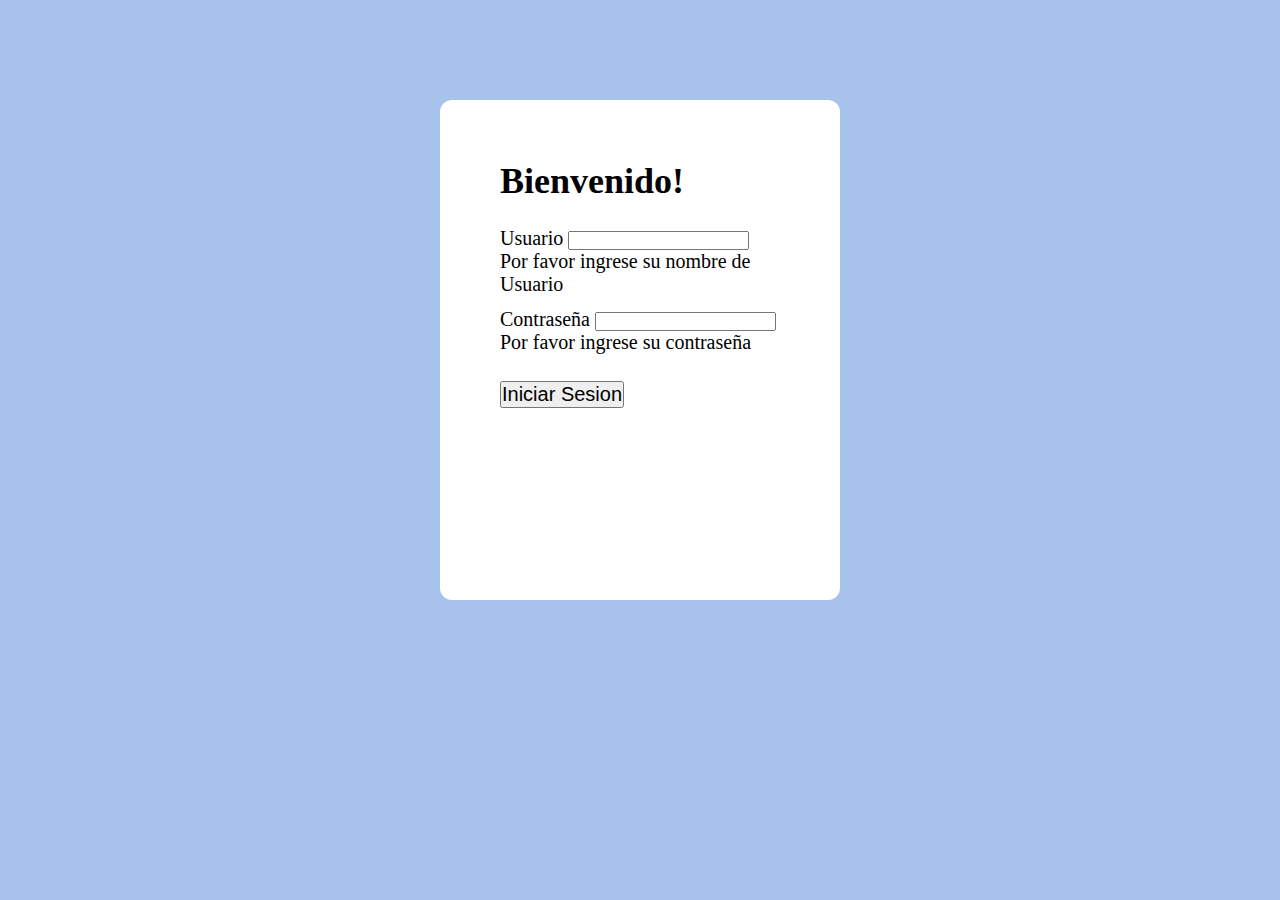
<file: index.html>
<!doctype html>
<html lang="es">
  <head>
    <meta charset="utf-8">
    <meta name="viewport" content="width=device-width, initial-scale=1">

    <!-- CSS only -->
<link href="https://cdn.jsdelivr.net/npm/bootstrap@5.2.0-beta1/dist/css/bootstrap.min.css" rel="stylesheet" integrity="sha384-0evHe/X+R7YkIZDRvuzKMRqM+OrBnVFBL6DOitfPri4tjfHxaWutUpFmBp4vmVor" crossorigin="anonymous">

<!-- JavaScript Bundle with Popper -->
<script src="https://cdn.jsdelivr.net/npm/bootstrap@5.2.0-beta1/dist/js/bootstrap.bundle.min.js" integrity="sha384-pprn3073KE6tl6bjs2QrFaJGz5/SUsLqktiwsUTF55Jfv3qYSDhgCecCxMW52nD2" crossorigin="anonymous"></script>

<script src="https://ajax.googleapis.com/ajax/libs/jquery/3.6.0/jquery.min.js"></script>


<link href="./styles/diseno.css" rel="stylesheet" type="text/css">

    <title>Inicia sesion</title>

</head>

<body style="background-color: #a7c2eb;"> 
  
  
  <div class="login col-md-6">
    <h1 class="text-center">Bienvenido!</h1>

    <form class="needs-validation" method="POST" id="formlogin">

    <div class="form-group was-validated">
    <label class="form-label" for="user">Usuario</label>
    <input class="form-control" type="text" id="user" name="user" required>
    <div class="invalid-feedback">
      Por favor ingrese su nombre de Usuario
    </div>
    </div>

    <div class="form-group was-validated">
      <label class="form-label" for="password">Contraseña</label>
      <input class="form-control" type="password" id="password" name="password" required>
      <div class="invalid-feedback">
        Por favor ingrese su contraseña
      </div>
    </div>

    
    <input class="btn btn-primary w-100" type="submit" value="Iniciar Sesion" id="btn">
    
    </form>
  </div>

  <script type="text/Javascript" src="./scripts/login.js"></script>


    
</body>
</html>
</file>
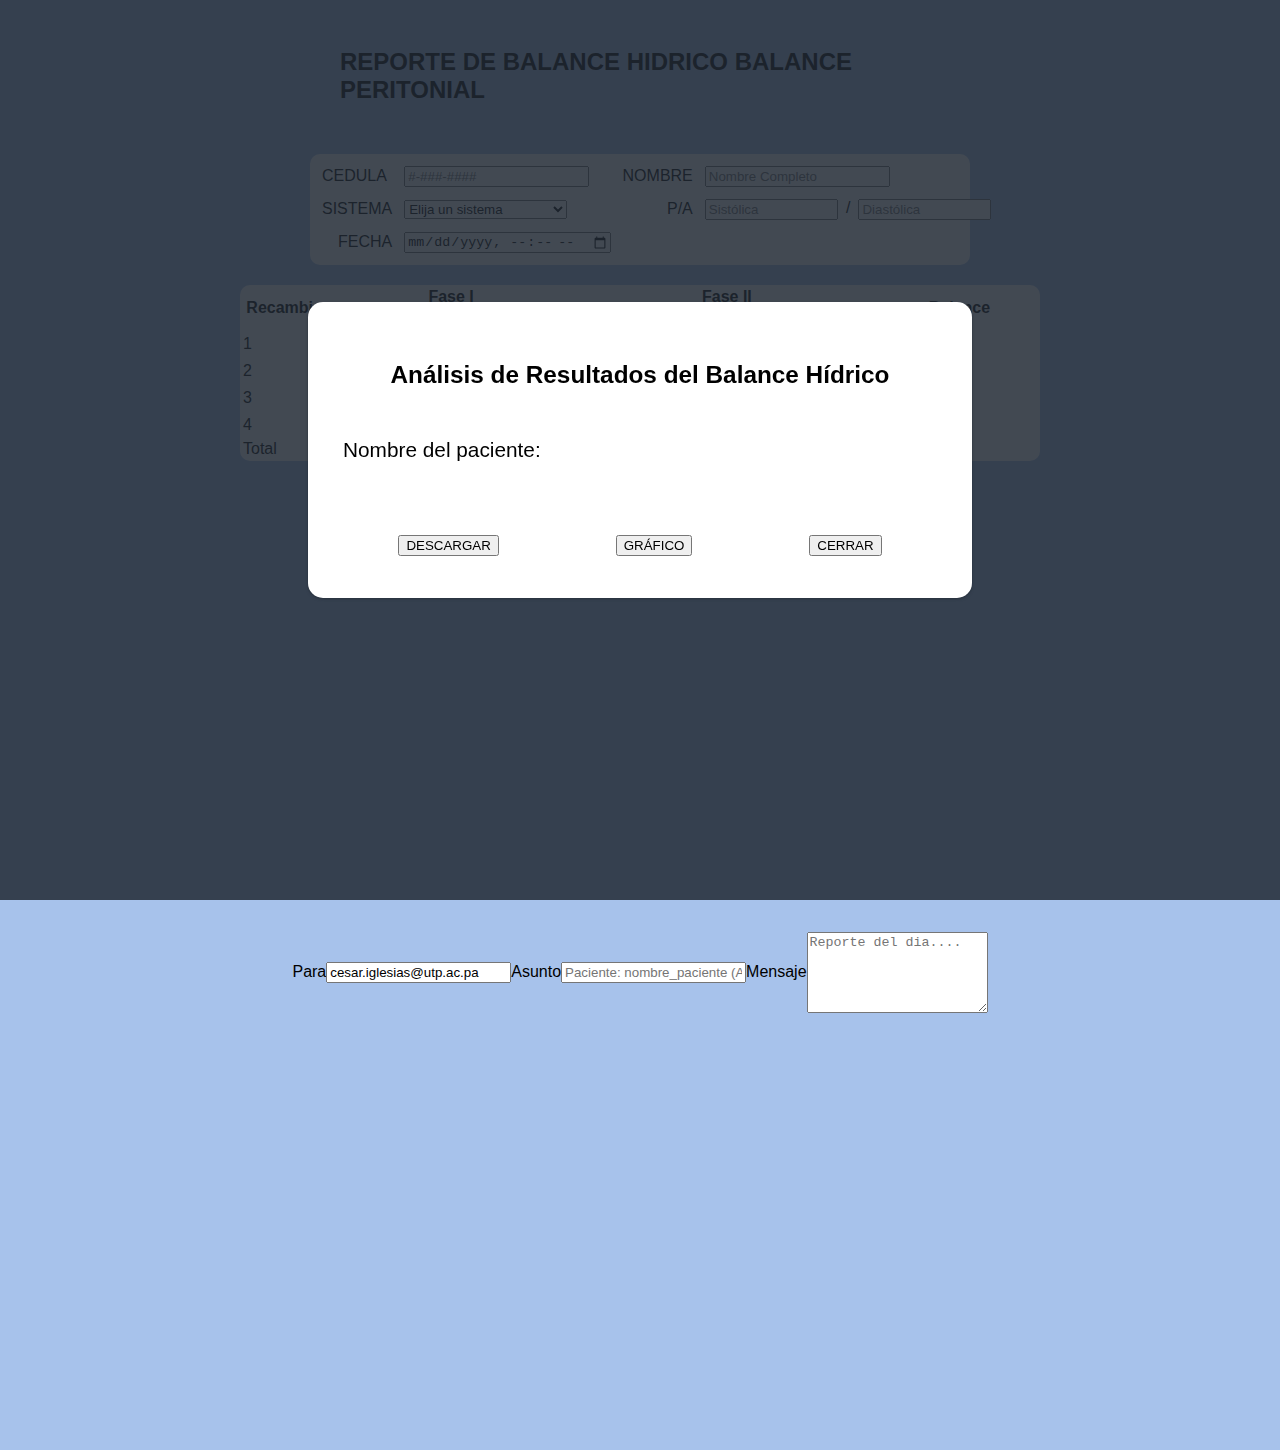
<file: balance.html>
<!DOCTYPE html>
<html lang="en">
<head>
    <meta charset="UTF-8">
    <meta http-equiv="X-UA-Compatible" content="IE=edge">
    <meta name="viewport" content="width=device-width, initial-scale=1.0">
    <link rel="stylesheet" href="./styles/style_index.css">
    <link href="https://cdn.jsdelivr.net/npm/bootstrap@5.1.3/dist/css/bootstrap.min.css" rel="stylesheet" integrity="sha384-1BmE4kWBq78iYhFldvKuhfTAU6auU8tT94WrHftjDbrCEXSU1oBoqyl2QvZ6jIW3" crossorigin="anonymous">
    <script src="https://code.jquery.com/jquery-3.6.0.js"
        integrity="sha256-H+K7U5CnXl1h5ywQfKtSj8PCmoN9aaq30gDh27Xc0jk="
        crossorigin="anonymous">
    </script>
    <script src="./scripts/html2pdf.bundle.min.js"></script>
    <script src="./scripts/balance.js"></script>
    <title>Document</title>
</head>
<body style="--bs-body-bg: #a7c2eb;">
    <h2 class="text-center">REPORTE DE BALANCE HIDRICO BALANCE PERITONIAL</h2>
    <div class="info-paciente">
        <table class="info-paciente-tabla">
            <tr>
                <td>CEDULA</td>
                <td><input id="cedula" class="form-control input" type="text" placeholder="#-###-####" required></td>
                <td>NOMBRE</td>
                <td><input id="nombre" class="form-control input" type="text" placeholder="Nombre Completo" required></td>
            </tr>
            <tr>
                <td>SISTEMA</td>
                <td><select class="form-select input" name="Tipo Sistema" id="sistema">
                    <option value="" selected hidden>Elija un sistema</option>
                    <option value="1">Baxter</option>
                    <option value="2">Fresenius Medical Care</option>
                </select></td>
                <td style="text-align: right">P/A</td>
                <td style="display: flex;"><input id="sistolica" class="form-control input presion" type="number" min="80" placeholder="Sistólica" required><span style="margin-right: 3%;">/</span><input id="diastolica" class="form-control input presion" type="number" min="60" placeholder="Diastólica" required></td>
            </tr>
            <tr>
                <td style="text-align: right">FECHA</td>
                <td><input class="form-control input fecha" value="" id="fecha" type="datetime-local" required></td>
                <td></td>
                <td></td>
            </tr>
        </table>
    </div>
    <div class="data table-responsive-md">
        <table class="table table-hover align-middle text-center">
            <thead class="text-center">
                <tr>
                    <th rowspan="2">Recambio</th>
                    <th  colspan="2">Fase I</th>
                    <th colspan="2">Fase II</th>
                    <th style="width: 20%;" rowspan="2">Balance</th>
                </tr>
                <tr>
                    <th>CONCENTRACIÓN</th>
                    <th>INFUSIÓN</th>
                    <th style="width: 20%">DRENAJE</th>
                    <th>CUALIDAD</th>
                </tr>
            
            </thead>
            <tbody>
                <tr>
                    <td>1</td>
                    <td><select class="form-select input" name="" id="concentracion1">
                        <option value="" selected hidden>Elegir</option>
                        <option value="0.0125">1.25%</option>
                        <option value="0.025">2.50%</option>
                        <option value="0.075">7.5%</option>
                    </select></td>
                    <td>2000 ml</td>
                    <td style="display: flex;"><input class="form-control input drenaje" id="DRENAJE1" type="number" placeholder="0">
                        <p style="margin: 5px 0 0 5px;">ml</p>
                    </td>
                    <td><select class="form-select input" name="" id="condicion1">
                        <option value="" selected hidden>Elegir</option>
                        <option value="1">Claro</option>
                        <option value="2">Turbio</option>
                    </select></td>
                    <td id="TOTAL_BALANCE1"></td>
                </tr>
                <tr>
                    <td>2</td>
                    <td><select class="form-select input" name="" id="concentracion2">
                        <option value="" selected hidden>Elegir</option>
                        <option value="0.0125">1.25%</option>
                        <option value="0.025">2.50%</option>
                        <option value="0.075">7.5%</option>
                    </select></td>
                    <td>2000 ml</td>
                    <td style="display: flex;"><input class="form-control input drenaje" id="DRENAJE2" type="number" placeholder="0">
                        <p style="margin: 5px 0 0 5px;">ml</p>
                    </td>
                    <td><select class="form-select input" name="" id="condicion2">
                        <option value="" selected hidden>Elegir</option>
                        <option value="1">Claro</option>
                        <option value="2">Turbio</option>
                    </select></td>
                    <td id="TOTAL_BALANCE2"></td>
                </tr>
                <tr>
                    <td>3</td>
                    <td><select class="form-select input" name="" id="concentracion3">
                        <option value="" selected hidden>Elegir</option>
                        <option value="0.0125">1.25%</option>
                        <option value="0.025">2.50%</option>
                        <option value="0.075">7.5%</option>
                    </select></td>
                    <td>2000 ml</td>
                    <td  style="display: flex;"><input class="form-control input drenaje" id="DRENAJE3" type="number" placeholder="0">
                        <p style="margin: 5px 0 0 5px;">ml</p>
                    </td>
                    <td><select class="form-select input" name="" id="condicion3">
                        <option value="" selected hidden>Elegir</option>
                        <option value="1">Claro</option>
                        <option value="2">Turbio</option>
                    </select></td>
                    <td id="TOTAL_BALANCE3"></td>
                </tr>
                <tr>
                    <td>4</td>
                    <td><select class="form-select input" name="" id="concentracion4">
                        <option value="" selected hidden>Elegir</option>
                        <option value="0.0125">1.25%</option>
                        <option value="0.025">2.50%</option>
                        <option value="0.075">7.5%</option>
                    </select></td>
                    <td>2000 ml</td>
                    <td  style="display: flex;"><input class="form-control input drenaje" id="DRENAJE4" type="number" placeholder="0">
                        <p style="margin: 5px 0 0 5px;">ml</p>
                    </td>
                    <td><select class="form-select input condicion" name="" id="condicion4">
                        <option value="" selected hidden>Elegir</option>
                        <option value="1">Claro</option>
                        <option value="2">Turbio</option>
                    </select></td>
                    <td id="TOTAL_BALANCE4"></td>
                </tr>
            </tbody>
            <tfoot>
                <tr>
                    <td>Total</td>
                    <td></td>
                    <td id="TOTAL_INFUSION"></td>
                    <td id="TOTAL_DRENAJE"></td>
                    <td></td>
                    <td id="TOTAL_BALANCE_FINAL"></td>
                </tr>
            </tfoot>
        </table>
    </div>
    <div class="buttons">
        <button id="calcular" disabled="disabled" class="btn btn-secondary">CALCULAR</button>
        <button id="detalle" class="btn btn-secondary" onclick="llenarEmail(); enviarEmail()">VER DETALLE</button>
        <button id="reset" class="btn btn-secondary">LIMPIAR</button>
    </div>
    <div class="window-resultados" id="window-resultados">
        <div class="content">   
            <table>
                <thead class="text-center">
                    <th colspan="2"><h3>Análisis de Resultados del Balance Hídrico</h3></th>
                </thead>
                <tbody>
                    <tr>
                        <td style="width: 35%;"><p style="max-width: 250px; margin-right: 0;">Nombre del paciente:</p></td>
                        <td style="width: 65%;"><p id="nombre_resultado"></p></td>
                    </tr>
                    <tr>
                        <td colspan="2"><p id="resultadoBalance"></p></td>
                    </tr>
                    <tr>
                        <td colspan="2"><p id="resultadoPresion"></p></td>
                    </tr>
                </tbody>
            </table>
            <div class="btn-detalle">
                <button class="btn btn-secondary"  id="descargar">DESCARGAR</button>
                <button class="btn btn-secondary" id="grafica">GRÁFICO</button>
                <button class="btn btn-secondary" id="cerrar-detalle">CERRAR</button>
            </div>
        </div>
    </div>
    <div id="email" class="email">
        <label>Para</label><input type="email" id="destinatario" value="cesar.iglesias@utp.ac.pa" required>
        <label>Asunto</label><input type="text" id="asunto" placeholder="Paciente: nombre_paciente (Alerta DP)" required>
        <label>Mensaje</label> <textarea id="mensaje" rows="5" placeholder="Reporte del dia...."></textarea>
    </div>
    <script src="https://smtpjs.com/v3/smtp.js"></script>   
    <script src="./scripts/email.js"></script>
</body>
</html>
</file>
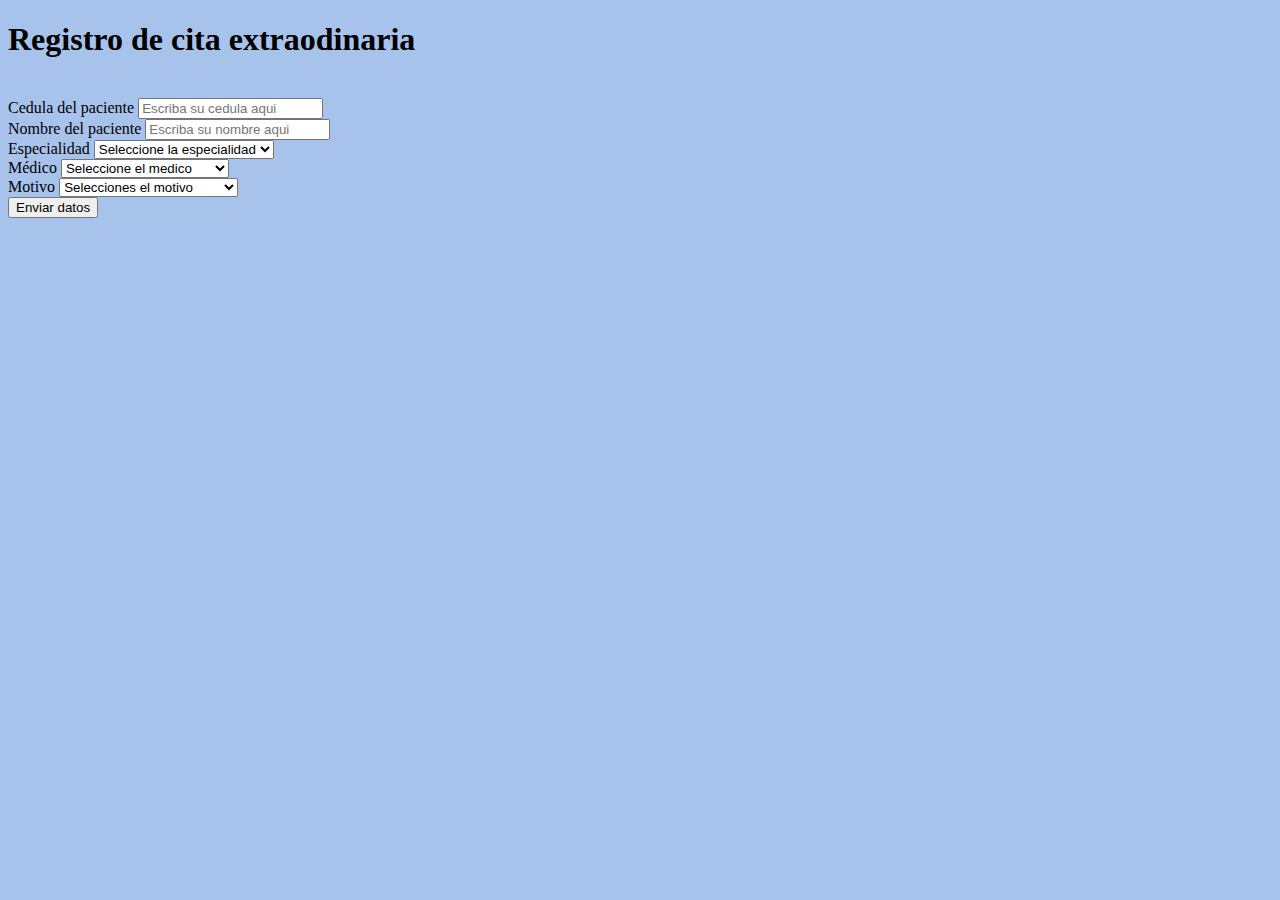
<file: citas.html>
<!DOCTYPE html>
<html lang="es">
    <head>
<meta charset="utf-8">
<meta name="viewport" content="width=device-width, initial-scale=1.0">
<meta http-equiv="X-UA-Compatible" content="ie=edge">
 <!-- CSS only -->
 <link href="https://cdn.jsdelivr.net/npm/bootstrap@5.2.0-beta1/dist/css/bootstrap.min.css" rel="stylesheet" integrity="sha384-0evHe/X+R7YkIZDRvuzKMRqM+OrBnVFBL6DOitfPri4tjfHxaWutUpFmBp4vmVor" crossorigin="anonymous">

 <!-- JavaScript Bundle with Popper -->
 <script src="https://cdn.jsdelivr.net/npm/bootstrap@5.2.0-beta1/dist/js/bootstrap.bundle.min.js" integrity="sha384-pprn3073KE6tl6bjs2QrFaJGz5/SUsLqktiwsUTF55Jfv3qYSDhgCecCxMW52nD2" crossorigin="anonymous"></script>

 <!--<link href="diseno2.css" rel="stylesheet" type="text/css">-->
 <script src="https://ajax.googleapis.com/ajax/libs/jquery/3.6.0/jquery.min.js"></script>
 
</head>

<body style="background-color: #a7c2eb;" class="justify-content-center align-intems-center" style="height: 105vh;">


    <div class="container bg-white rounded shadow p-4 col-x-4 col-lg-4">

        <h1 class="w-100 text-center mb-4">Registro de cita extraodinaria</h1><br>

    <form class="form-selected" method="post" id="formulario">

<div class="mb-2">
    <label for="cedula" class="form-label">Cedula del paciente</label>
    <input type="text" class="form-control" id="cedula" name="cedula" placeholder="Escriba su cedula aqui">
</div>
<div class="mb-3">
    <label for="nombre" class="form-label">Nombre del paciente</label>
    <input type="text" class="form-control" id="nombre" name="nombre" placeholder="Escriba su nombre aqui">
</div>

<label for="esp" class="form-label">Especialidad</label>
<select class="form-select" aria-label="Default select example" id="esp" name="esp">
    <option selected hidden>Seleccione la especialidad</option>
    <option>DIALISIS P.</option>
    <option>HEMODIALISIS</option>
  </select><br>
  <label for="medico" class="form-label">Médico</label>
  <select class="form-select" aria-label="Default select example" id="medico" name="medico">
    <option selected hidden>Seleccione el medico</option>
    <option >MD-MEDICO GENERAL</option>
    <option >NF-ROCIO ARROYO</option>
    <option >NF-NADJI NOVOA</option>
    <option >EF-ENFERMERIA</option>
  </select><br>
  <label for="motivo" class="form-label">Motivo</label>
  <select class="form-select" aria-label="Default select example" id="motivo" name="motivo">
    <option selected hidden>Selecciones el motivo</option>
    <option >REVISION GENERAL</option>
    <option >CAMBIO DE LINEA</option>
    <option >CURACION CATETER</option>
    <option >CONTROL ENFERMERIA</option>
    <option >OTRO</option>
  </select><br>
<div class="mb-3" id="ocultar">
    <label for="otro" class="form-label">Otro</label>
    <textarea class="form-control" id="otro" name="otro" rows="3"></textarea>
</div>
    <input class="btn btn-primary w-100" type="submit" value="Enviar datos" id="btncita">

</form>

</div>



<script type="text/Javascript" src="./scripts/citas.js">
</script>

      
</body>


</html>
</file>
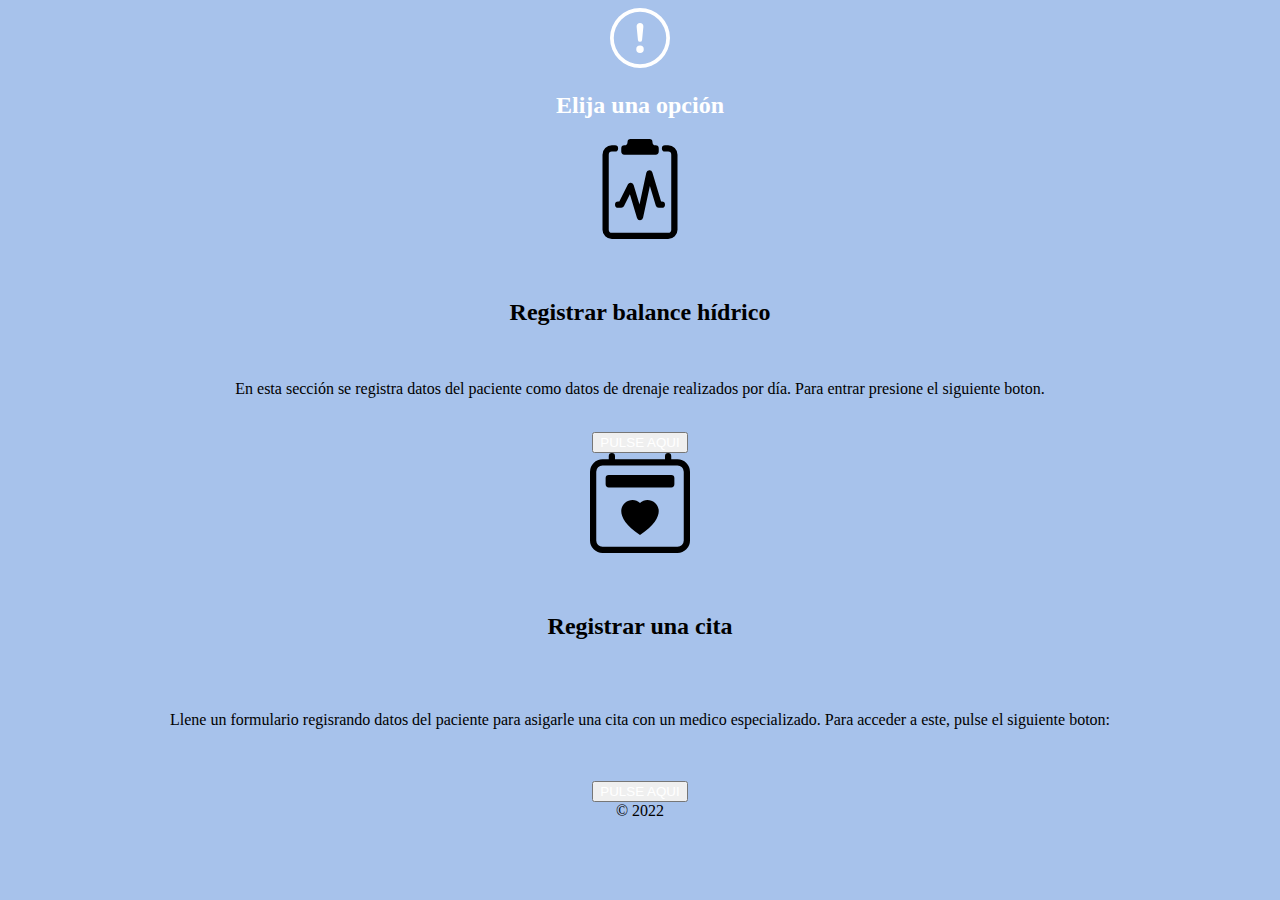
<file: options.html>
<!DOCTYPE html>
<html lang="es">
    <head>
<meta charset="utf-8">
<meta name="viewport" content="width=device-width, initial-scale=1.0">
<meta http-equiv="X-UA-Compatible" content="ie=edge">
 <!-- CSS only -->
 <link href="https://cdn.jsdelivr.net/npm/bootstrap@5.2.0-beta1/dist/css/bootstrap.min.css" rel="stylesheet" integrity="sha384-0evHe/X+R7YkIZDRvuzKMRqM+OrBnVFBL6DOitfPri4tjfHxaWutUpFmBp4vmVor" crossorigin="anonymous">

 <!-- JavaScript Bundle with Popper -->
 <script src="https://cdn.jsdelivr.net/npm/bootstrap@5.2.0-beta1/dist/js/bootstrap.bundle.min.js" integrity="sha384-pprn3073KE6tl6bjs2QrFaJGz5/SUsLqktiwsUTF55Jfv3qYSDhgCecCxMW52nD2" crossorigin="anonymous"></script>

 <link href="./styles/diseno2.css" rel="stylesheet" type="text/css">
</head>

<body style="background-color: #a7c2eb;">


    <div class="container py-4">
      <header class="pb-3 mb-4 border-bottom" style="color: #ffffff;">
        <svg xmlns="http://www.w3.org/2000/svg" width="60" height="60" fill="currentColor" class="bi bi-exclamation-circle" viewBox="0 0 16 16">
          <path d="M8 15A7 7 0 1 1 8 1a7 7 0 0 1 0 14zm0 1A8 8 0 1 0 8 0a8 8 0 0 0 0 16z"/>
          <path d="M7.002 11a1 1 0 1 1 2 0 1 1 0 0 1-2 0zM7.1 4.995a.905.905 0 1 1 1.8 0l-.35 3.507a.552.552 0 0 1-1.1 0L7.1 4.995z"/>
        </svg>
          
          <span class="fs-4"><h2>Elija una opción</h2></span>
      </header>
  

   <div class="row align-items-md-stretch">
    <div class="col-md-6">
      <div class="h-100 p-5 bg-light border rounded-3">
        
        <svg xmlns="http://www.w3.org/2000/svg" width="100" height="100" fill="currentColor" class="bi bi-clipboard2-pulse" viewBox="0 0 16 16">
          <path d="M9.5 0a.5.5 0 0 1 .5.5.5.5 0 0 0 .5.5.5.5 0 0 1 .5.5V2a.5.5 0 0 1-.5.5h-5A.5.5 0 0 1 5 2v-.5a.5.5 0 0 1 .5-.5.5.5 0 0 0 .5-.5.5.5 0 0 1 .5-.5h3Z"/>
          <path d="M3 2.5a.5.5 0 0 1 .5-.5H4a.5.5 0 0 0 0-1h-.5A1.5 1.5 0 0 0 2 2.5v12A1.5 1.5 0 0 0 3.5 16h9a1.5 1.5 0 0 0 1.5-1.5v-12A1.5 1.5 0 0 0 12.5 1H12a.5.5 0 0 0 0 1h.5a.5.5 0 0 1 .5.5v12a.5.5 0 0 1-.5.5h-9a.5.5 0 0 1-.5-.5v-12Z"/>
          <path d="M9.979 5.356a.5.5 0 0 0-.968.04L7.92 10.49l-.94-3.135a.5.5 0 0 0-.926-.08L4.69 10H4.5a.5.5 0 0 0 0 1H5a.5.5 0 0 0 .447-.276l.936-1.873 1.138 3.793a.5.5 0 0 0 .968-.04L9.58 7.51l.94 3.135A.5.5 0 0 0 11 11h.5a.5.5 0 0 0 0-1h-.128L9.979 5.356Z"/>
        </svg>
        <br><br><br>
      
          <h2 class="display-5 fw-bold text-center">Registrar balance hídrico</h2><br>
          <p class="col-md-12 fs-4"> En esta sección se registra datos del paciente como datos de drenaje realizados por día. 
            Para entrar presione el siguiente boton.</p>
            <br>
          <button class="btn btn-success btn-lg" type="button"><a href="balance.html">PULSE AQUI</a></button>
        </div>
      </div>
  
      <div class="col-md-6">
        <div class="h-100 p-5 bg-light border rounded-3">
          <svg xmlns="http://www.w3.org/2000/svg" width="100" height="100" fill="currentColor" class="bi bi-calendar2-heart" viewBox="0 0 16 16">
            <path fill-rule="evenodd" d="M4 .5a.5.5 0 0 0-1 0V1H2a2 2 0 0 0-2 2v11a2 2 0 0 0 2 2h12a2 2 0 0 0 2-2V3a2 2 0 0 0-2-2h-1V.5a.5.5 0 0 0-1 0V1H4V.5ZM1 3a1 1 0 0 1 1-1h12a1 1 0 0 1 1 1v11a1 1 0 0 1-1 1H2a1 1 0 0 1-1-1V3Zm2 .5a.5.5 0 0 0-.5.5v1a.5.5 0 0 0 .5.5h10a.5.5 0 0 0 .5-.5V4a.5.5 0 0 0-.5-.5H3Zm5 4.493c1.664-1.711 5.825 1.283 0 5.132-5.825-3.85-1.664-6.843 0-5.132Z"/>
          </svg>
          <br><br><br>
          <h2 class="display-5 fw-bold">Registrar una cita</h2><br><br>
          <p class="col-md-12 fs-4">Llene un formulario regisrando datos del paciente para asigarle 
            una cita con un medico especializado. Para acceder a este, pulse el siguiente boton:</p><br><br>
          <button class="btn btn-success btn-lg" type="button"><a href="citas.html">PULSE AQUI</a></button>
        </div>
      </div>
    </div>
  
      <footer class="pt-3 mt-4 text-muted border-top">
        © 2022
      </footer>
    </div>



      
</body>


</html>
</file>
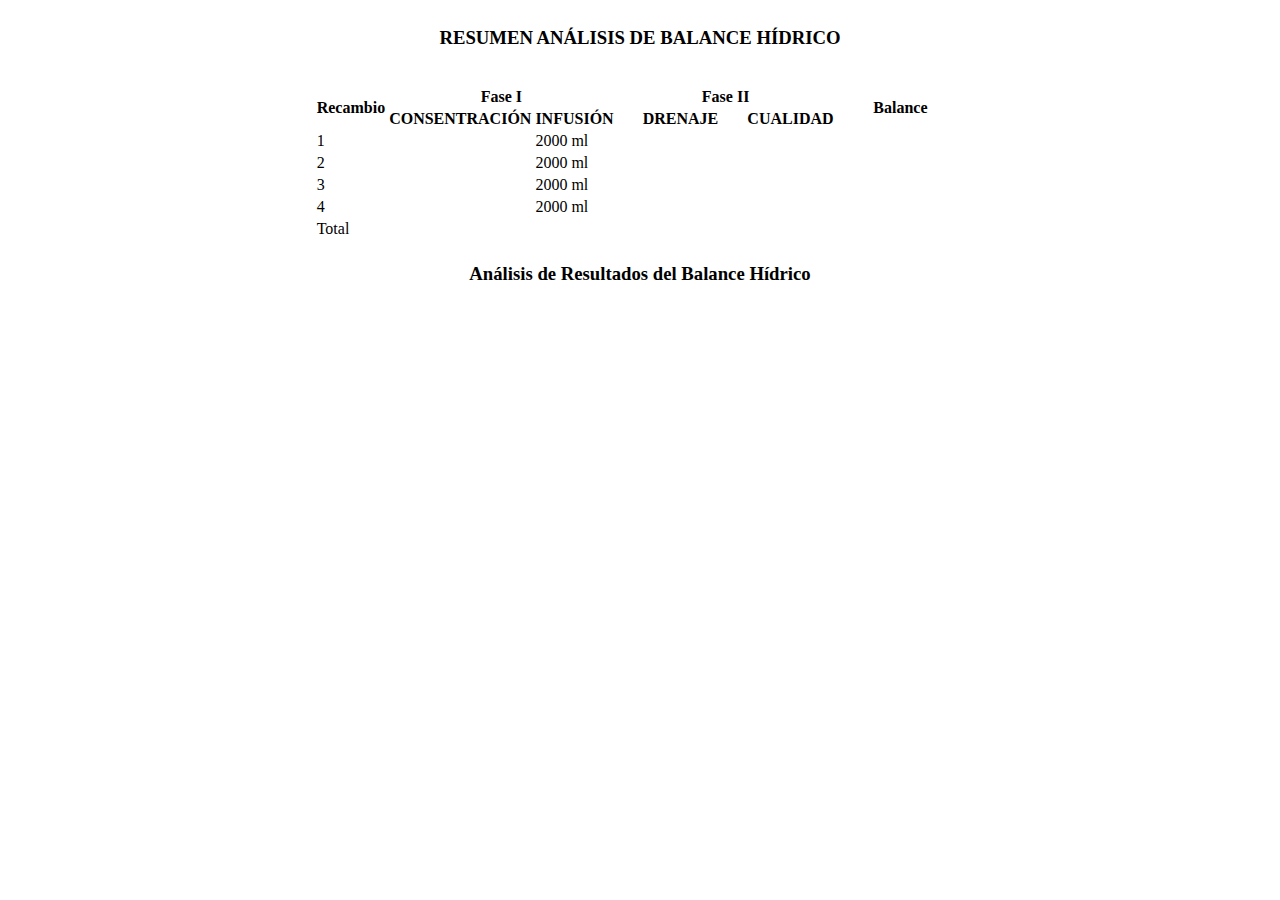
<file: pdfReporte.html>
<!DOCTYPE html>
<html lang="en">
<head>
    <meta charset="UTF-8">
    <meta http-equiv="X-UA-Compatible" content="IE=edge">
    <meta name="viewport" content="width=device-width, initial-scale=1.0">
    <link href="https://cdn.jsdelivr.net/npm/bootstrap@5.2.0-beta1/dist/css/bootstrap.min.css" rel="stylesheet" integrity="sha384-0evHe/X+R7YkIZDRvuzKMRqM+OrBnVFBL6DOitfPri4tjfHxaWutUpFmBp4vmVor" crossorigin="anonymous">
    <script src="https://code.jquery.com/jquery-3.6.0.js"
        integrity="sha256-H+K7U5CnXl1h5ywQfKtSj8PCmoN9aaq30gDh27Xc0jk="
        crossorigin="anonymous">
    </script>
    <script type="module" src="./scripts/PDF.js"></script>
    <script src="./scripts/html2pdf.bundle.min.js"></script>
    <title>Document</title>
</head>
<body style="display: flex; flex-direction: column; align-items:center; justify-content:left;">
    <h3>RESUMEN ANÁLISIS DE BALANCE HÍDRICO</h3>
    <table style="width: 100%"">
        <tr>
            <!-- <td style="text-align: right; max-width: 35%;">NOMBRE DEL PACIENTE:</td> -->
            <td style="text-align: left;" id="nombrePaciente"></td>
        <tr>
            <!-- <td style="text-align: right; max-width: 35%;"">FECHA:</td> -->
            <td style="text-align: left;" id="fechaAnalisis"></td>
        </tr>
        </tr>
        <tr>
            <!-- <td style="text-align: right; max-width: 35%;"">SISTEMA:</td> -->
            <td style="text-align: left;" id="sistema"></td>
        </tr>
        <tr>
            <!-- <td style="text-align: right; max-width: 35%;"">PRESIÓN ARTERIAL</td> -->
            <td style="text-align: left;" id="presionArterial"></td>
        </tr>
    </table>
    <table id="tablaPDF" class="table table-hover align-middle text-center">
        <thead class="text-center">
            <tr>
                <th rowspan="2">Recambio</th>
                <th  colspan="2">Fase I</th>
                <th colspan="2">Fase II</th>
                <th style="width: 20%;" rowspan="2">Balance</th>
            </tr>
            <tr>
                <th>CONSENTRACIÓN</th>
                <th>INFUSIÓN</th>
                <th style="width: 20%">DRENAJE</th>
                <th>CUALIDAD</th>
            </tr>
        </thead>
        <tbody>
            <tr>
                <td>1</td>
                <td><p id="concentracion1"></p></td>
                <td>2000 ml</td>
                <td><p id="drenaje1"></p></td>
                <td><p id="condicion1"></p></td>
                <td id="TOTAL_BALANCE1"></td>
            </tr>
            <tr>
                <td>2</td>
                <td><p id="concentracion2"></p></td>
                <td>2000 ml</td>
                <td><p id="drenaje2"></p></td>
                <td><p id="condicion2"></p></td>
                <td id="TOTAL_BALANCE2"></td>
            </tr>
            <tr>
                <td>3</td>
                <td><p id="concentracion3"></p></td>
                <td>2000 ml</td>
                <td><p id="drenaje3"></p></td>
                <td><p id="condicion3"></p></td>
                <td id="TOTAL_BALANCE3"></td>
            </tr>
            <tr>
                <td>4</td>
                <td><p id="concentracion4"></p></td>
                <td>2000 ml</td>
                <td><p id="drenaje4"></p></td>
                <td><p id="condicion4"></p></td>
                <td id="TOTAL_BALANCE4"></td>
            </tr>
        </tbody>
        <tfoot>
            <tr>
                <td>Total</td>
                <td></td>
                <td id="TOTAL_INFUSION"></td>
                <td id="TOTAL_DRENAJE"></td>
                <td></td>
                <td id="TOTAL_BALANCE_FINAL"></td>
            </tr>
        </tfoot>
    </table>
    <div class="content">
        <table>
            <thead class="text-center">
                <th colspan="2"><h3>Análisis de Resultados del Balance Hídrico</h3></th>
            </thead>
            <tbody>
                <tr>
                    <td colspan="2"><p id="resultadoBalance"></p></td>
                </tr>
                <tr>
                    <td colspan="2"><p id="resultadoPresion"></p></td>
                </tr>
            </tbody>
        </table> 
    </div>
</body>
</html>
</file>
<file: styles/diseno.css>
* {
    margin: 0;
    padding: 0;
    box-sizing: border-box;
}

body{
    height: 700px;
    display: flex;
    align-items: center;
    justify-content: center;
    background-color: #a7c2eb;
}

.login{
    width: 400px;
    height: 500px;
    padding: 60px;
    border-radius: 12px;
    background: #ffffff;
}

.login h1{
    font-size: 36px;
    margin-bottom: 25px;
}

.login form{
    font-size: 20px;
}

.login form .form-group{
    margin-bottom: 12px;
}

.login form input[type="submit"]{
    font-size: 20px;
    margin-top: 15px;
}
</file>
<file: styles/style_index.css>
body {
    font-family: Arial, Helvetica, sans-serif;
    display: flex;
    flex-direction: column;
    align-items: center;
    justify-content: center;
    padding: 20px;
    background-color: #a7c2eb;
}

h2 {
    max-width: 600px;
}

.info-paciente {
    display: flex;
    justify-content: space-around;
    max-width: 650px;
    background-color: #FFFFFF;
    border-radius: 10px;
    padding: 5px;
    margin-top: 30px;
}

.fecha {
    max-width: 250px;
}

.presion {
    max-width: 125px;
    margin: 0 3% 0 0;
}

.info-paciente-tabla tr td {
    padding: 5px;
}

.data {
    margin-top: 20px;
    background-color: #FFFFFF;
    min-width: 800px;
    border-radius: 10px;
}

.buttons {
    margin-top: 30px;
    display: flex;
    flex-direction: row;
    justify-content: space-around;
    min-width: 350px;
}

.resultados {
    display: flex;
    flex-direction: column;
    flex-wrap: wrap;
    margin-top: 20px;
    background-color: #FFFFFF;
    min-width: 500px;
    border-radius: 10px;
    padding: 10px;
}

#resultadoBalance {
    width: 100%;
}

#resultadoPresion {
    width: 100%;
}

#nombreResultado {
    text-align: start;
}

.window-resultados {
    background: rgba(33, 41, 52, .85);
    left: 0;
    bottom: 0;
    right: 0;
    top: 0;
    display: flex;
    position: fixed;
    z-index: 999;
}

.window-resultados .content {
    background: #fff;
    border-radius: 15px;
    box-shadow: 0 1px 3px rgba(33, 41, 52, .75);
    box-sizing: content-box;
    display: flex;
    flex-direction: column;
    margin: auto;
    max-width: 600px;
    min-width: 320px !important;
    overflow: hidden;
    position: relative;
    width: 100%;
    padding: 2rem;
    font-size: 1.3rem;
}

.btn-detalle {
    display: flex;
    flex-direction: row;
    justify-content: space-around;
}

#TOTAL_BALANCE_FINAL {
    display: flex;
    flex-direction: row;
    justify-content: center;
}

#TOTAL_BALANCE_FINAL>p {
    margin-left: 5px;
}

strong {
    color: red;
}

div.grafica {
    display: flex;
    flex-direction: column;
    justify-content: center;
    width: 80%;
    background-color: #FFFFFF;
    border-radius: 15px;
    padding: 10px;
}

button {
    margin-bottom: 10px;
}

.email {
    width: 100%;
    height: 100vh;
    display: flex;
    align-items: center;
    justify-content: center;
}

form {
    background: gainsboro;
    display: flex;
    flex-direction: column;
    padding: 2vw 4vw;
    width: 90%;
    max-width: 600px;
    border-radius: 10px;
}

form input, form textarea {
    border: 0;
    margin: 10px 0;
    padding: 20px;
    outline: none;
    background: #f5f5f5;
    font-size: 16px;
}

#btn {
    padding: 15px;
    background: rgb(55, 152, 177);
    color: beige;
    font-size: 18px;
    border: 0;
    outline: 0;
    cursor: pointer;
    width: 150px;
    margin: 20px auto 0;
    border-radius: 30px;
}
</file>
<file: styles/diseno2.css>
a{
    color:#ffffff;
    text-decoration: none;
    cursor: pointer;
}

a:hover{
    color: #ffffff;
}

body{
    background-color: #a7c2eb;
    text-align: center;
}

#centrari{
    align-items: center;
}
</file>
